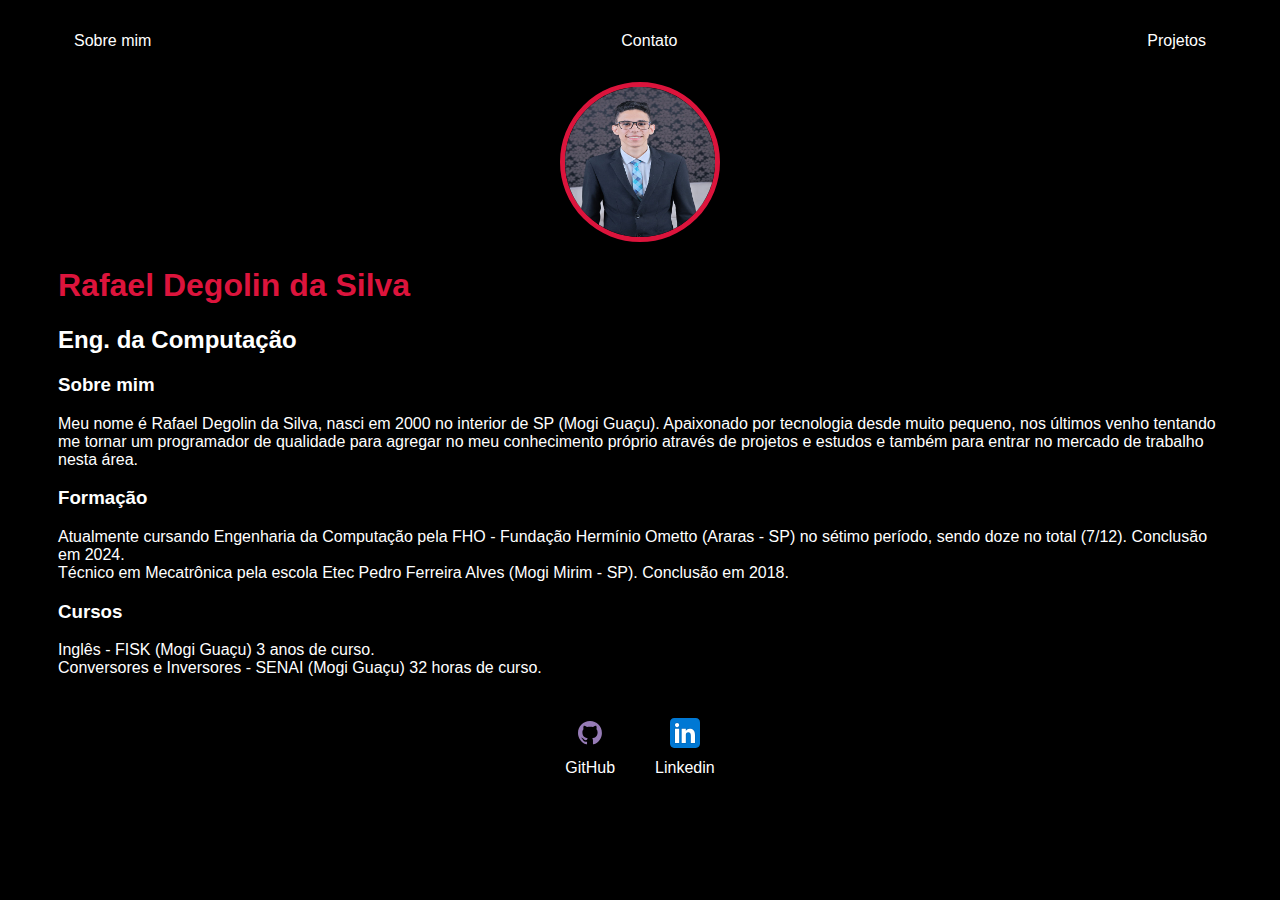
<file: portfolio - versão 1/index.html>
<!DOCTYPE html>
<html lang="pt-BR">
<head>
    <meta charset="UTF-8">
    <meta http-equiv="X-UA-Compatible" content="IE=edge">
    <meta name="viewport" content="width=device-width, initial-scale=1.0">
    <title>Rafael Degolin da Silva</title>
    <link rel="icon" href="./img/perfil.jpg"/>
    <link rel="stylesheet" href="index.css">
</head>
<body>
    <div class="container">
        <nav>
            <ul>
                <li>
                    <a href="index.html">Sobre mim</a>
                </li>
                <li>
                    <a href="contato.html">Contato</a>
                </li>
                <li> 
                    <a href="projetos.html">Projetos</a>
                </li>
            </ul>
        </nav>
    
        <header>
            <div class="center">
                <img src="./img/perfil.jpg"></img>
            </div>
            <h1>Rafael Degolin da Silva</h1>
            <h2>Eng. da Computação</h2>
        </header>
    
        <main>
            <section>
                <h3>Sobre mim</h3>
                <p>Meu nome é Rafael Degolin da Silva, nasci em 2000 no interior de SP (Mogi Guaçu). Apaixonado por tecnologia desde muito pequeno,
                    nos últimos venho tentando me tornar um programador de qualidade para agregar no meu conhecimento próprio através de projetos e 
                    estudos e também para entrar no mercado de trabalho nesta área.
                </p>
            </section>
            <section>
                <h3>Formação</h3>
                <p>Atualmente cursando Engenharia da Computação pela FHO - Fundação Hermínio Ometto (Araras - SP) no sétimo período,
                     sendo doze no total (7/12). Conclusão em 2024. <br>
                     Técnico em Mecatrônica pela escola Etec Pedro Ferreira Alves (Mogi Mirim - SP). Conclusão em 2018.</p>
            </section>
            <section>
                <h3>Cursos</h3>
                <p>Inglês - FISK (Mogi Guaçu) 3 anos de curso. <br>
                    Conversores e Inversores - SENAI (Mogi Guaçu) 32 horas de curso.
                </p>
            </section>
        </main>
        
        <footer>
            <a href="https://github.com/Rafadegolin" target="_blank" rel="noopener noreferrer">
                <img src="./img/github.svg"></img>
                <p>GitHub</p>
            </a>
            <a href="https://www.linkedin.com/in/rafael-degolin-da-silva-0352b31a1/" target="_blank" rel="noopener noreferrer">
                <img src="./img/linkedin.svg"></img>
                <p>Linkedin</p>
            </a>
        </footer>
    </div>
    

</body>
</html>
</file>
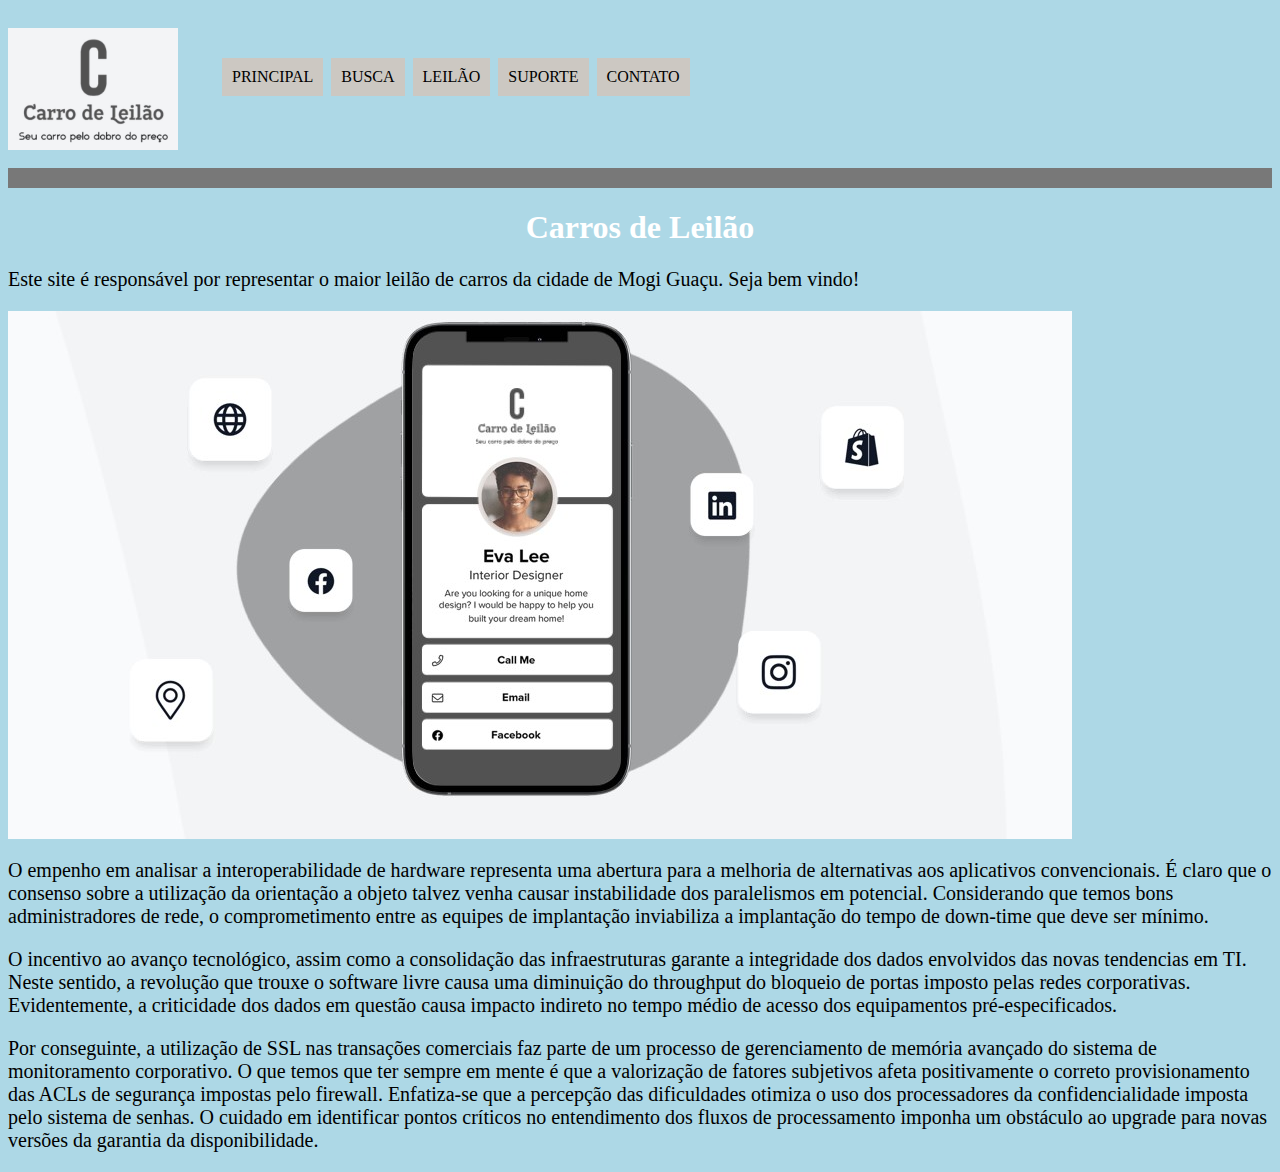
<file: exercicios/ex3/index.html>
<!DOCTYPE hmtl>
<html lang="pt-br">
<head>
    <meta charset="utf-8"/>
    <meta name="keywords" content="Carro, leilão, venda, compra, promoção, feirão"/>
    <meta name="author" content="Rafael Degolin da Silva"/>
    <link rel="stylesheet" href="indexcss.css"/>
    <title>Página Principal - Carro de Leilão</title>
    <link rel="icon" href="logo_carroleilao.jpg"/>
</head>
<body>
    <header id="principal">
        <nav id="menu">
            <ul type="disc">
                <li><a href="index.html">Principal</a></li>
                <li><a href="busca.html">Busca</a></li>
                <li><a href="leilao.html">Leilão</a></li>
                <li><a href="suporte.html">Suporte</a></li>
                <li><a href="contato.html">Contato</a></li>
            </ul>
        </nav>
    </header>
    <h1>Carros de Leilão</h1>
    <p align="justify">Este site é responsável por representar o maior leilão de carros da cidade de Mogi Guaçu. Seja bem vindo!</p>
    <img src="background.jpg">
    <p>  O empenho em analisar a interoperabilidade de hardware representa uma abertura para a melhoria de alternativas aos aplicativos convencionais. É claro que o consenso sobre a utilização da orientação a objeto talvez venha causar instabilidade dos paralelismos em potencial. Considerando que temos bons administradores de rede, o comprometimento entre as equipes de implantação inviabiliza a implantação do tempo de down-time que deve ser mínimo.</p>
    <p>O incentivo ao avanço tecnológico, assim como a consolidação das infraestruturas garante a integridade dos dados envolvidos das novas tendencias em TI. Neste sentido, a revolução que trouxe o software livre causa uma diminuição do throughput do bloqueio de portas imposto pelas redes corporativas. Evidentemente, a criticidade dos dados em questão causa impacto indireto no tempo médio de acesso dos equipamentos pré-especificados.</p>
    <p>Por conseguinte, a utilização de SSL nas transações comerciais faz parte de um processo de gerenciamento de memória avançado do sistema de monitoramento corporativo. O que temos que ter sempre em mente é que a valorização de fatores subjetivos afeta positivamente o correto provisionamento das ACLs de segurança impostas pelo firewall. Enfatiza-se que a percepção das dificuldades otimiza o uso dos processadores da confidencialidade imposta pelo sistema de senhas. O cuidado em identificar pontos críticos no entendimento dos fluxos de processamento imponha um obstáculo ao upgrade para novas versões da garantia da disponibilidade.</p> 
</body>
</html>
</file>
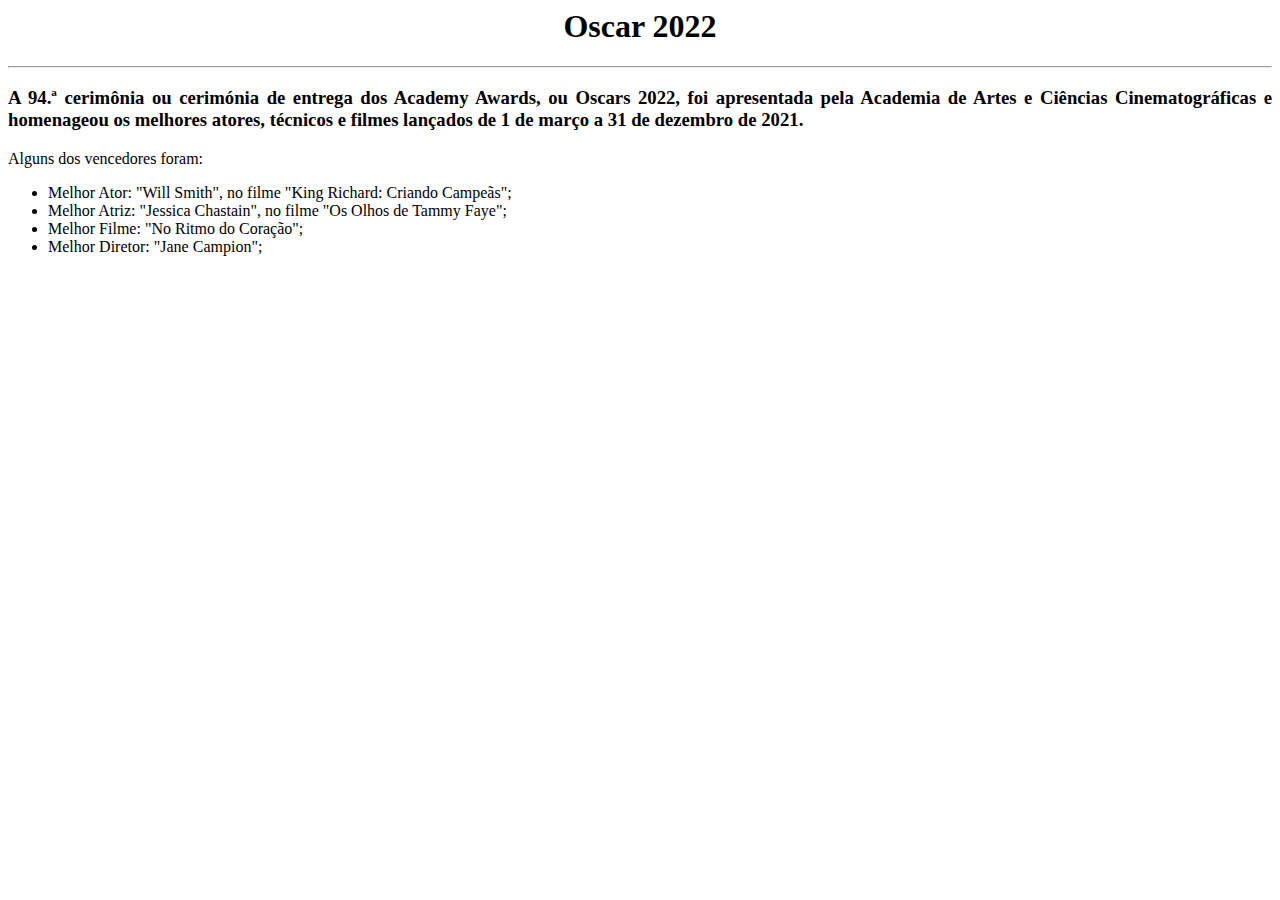
<file: exercicios/ex1/oscarr2022.html>
<!DOCTYPE hmtl>
<head>
    <meta charset="utf-8"/>
    <title>Oscar 2022</title>
</head>
<body>
    <h1 align="center">Oscar 2022</h1>
    <hr>
    <h3 align="justify">A 94.ª cerimônia ou cerimónia de entrega dos Academy Awards, ou Oscars 2022, foi apresentada pela Academia de Artes e Ciências Cinematográficas e homenageou os melhores atores, técnicos e filmes lançados de 1 de março a 31 de dezembro de 2021.</h3>
    <p align="justify">
        Alguns dos vencedores foram:
        <ul>
            <li>Melhor Ator: "Will Smith", no filme "King Richard: Criando Campeãs";</li>
            <li>Melhor Atriz: "Jessica Chastain", no filme "Os Olhos de Tammy Faye"; </li>
            <li>Melhor Filme: "No Ritmo do Coração";</li>
            <li>Melhor Diretor: "Jane Campion";</li>     
        </ul>
    </p>
</body>
</html>
</file>
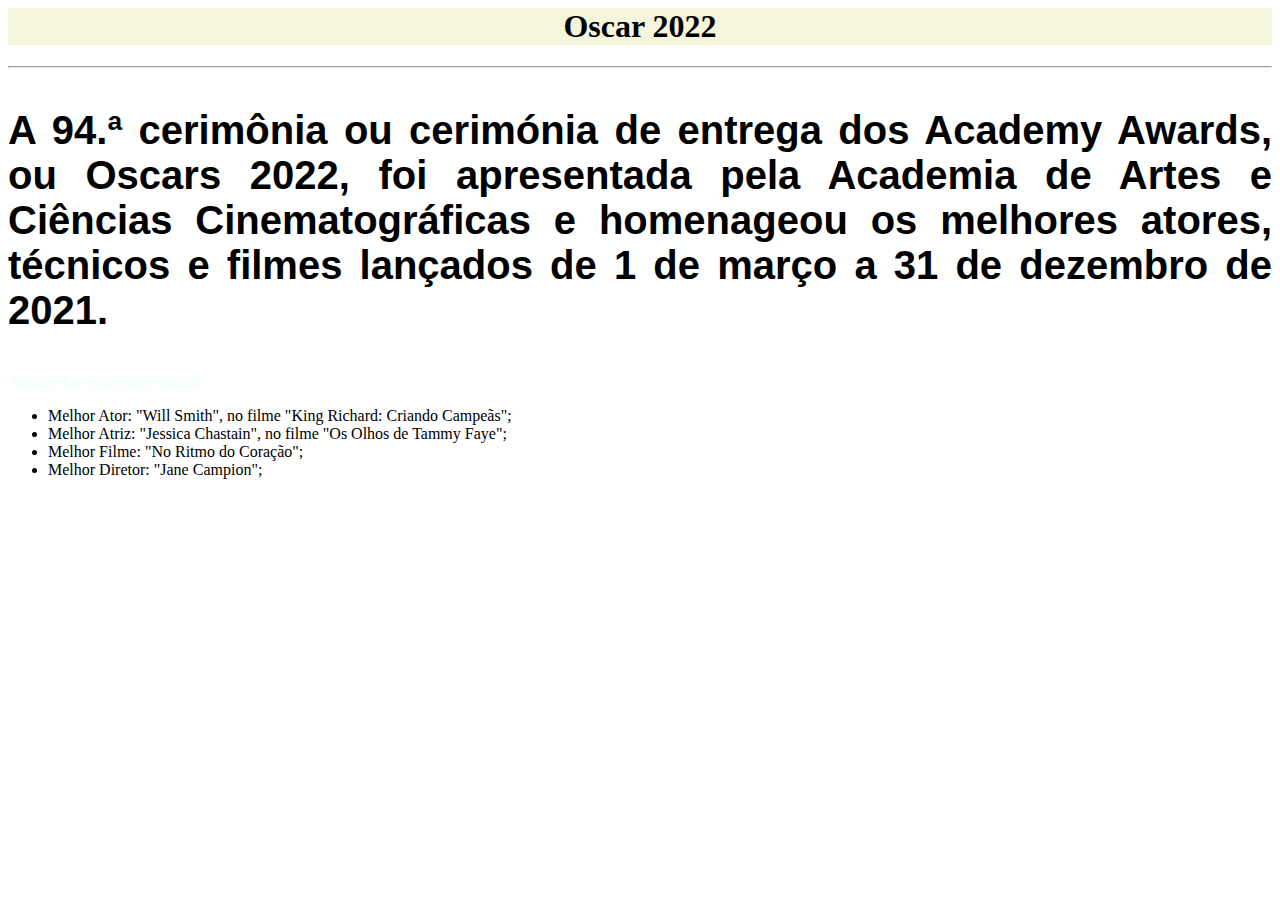
<file: exercicios/ex1/oscarr2022_externo.html>
<!DOCTYPE hmtl>
<head>
    <meta charset="utf-8"/>
    <link rel="stylesheet" href="estilo.css"/>
    <title>Oscar 2022</title>
</head>
<body>
    <h1 align="center">Oscar 2022</h1>
    <hr>
    <h3 align="justify">A 94.ª cerimônia ou cerimónia de entrega dos Academy Awards, ou Oscars 2022, foi apresentada pela Academia de Artes e Ciências Cinematográficas e homenageou os melhores atores, técnicos e filmes lançados de 1 de março a 31 de dezembro de 2021.</h3>
    <p align="justify">
        Alguns dos vencedores foram:
        <ul>
            <li>Melhor Ator: "Will Smith", no filme "King Richard: Criando Campeãs";</li>
            <li>Melhor Atriz: "Jessica Chastain", no filme "Os Olhos de Tammy Faye"; </li>
            <li>Melhor Filme: "No Ritmo do Coração";</li>
            <li>Melhor Diretor: "Jane Campion";</li>     
        </ul>
    </p>
</body>
</html>
</file>
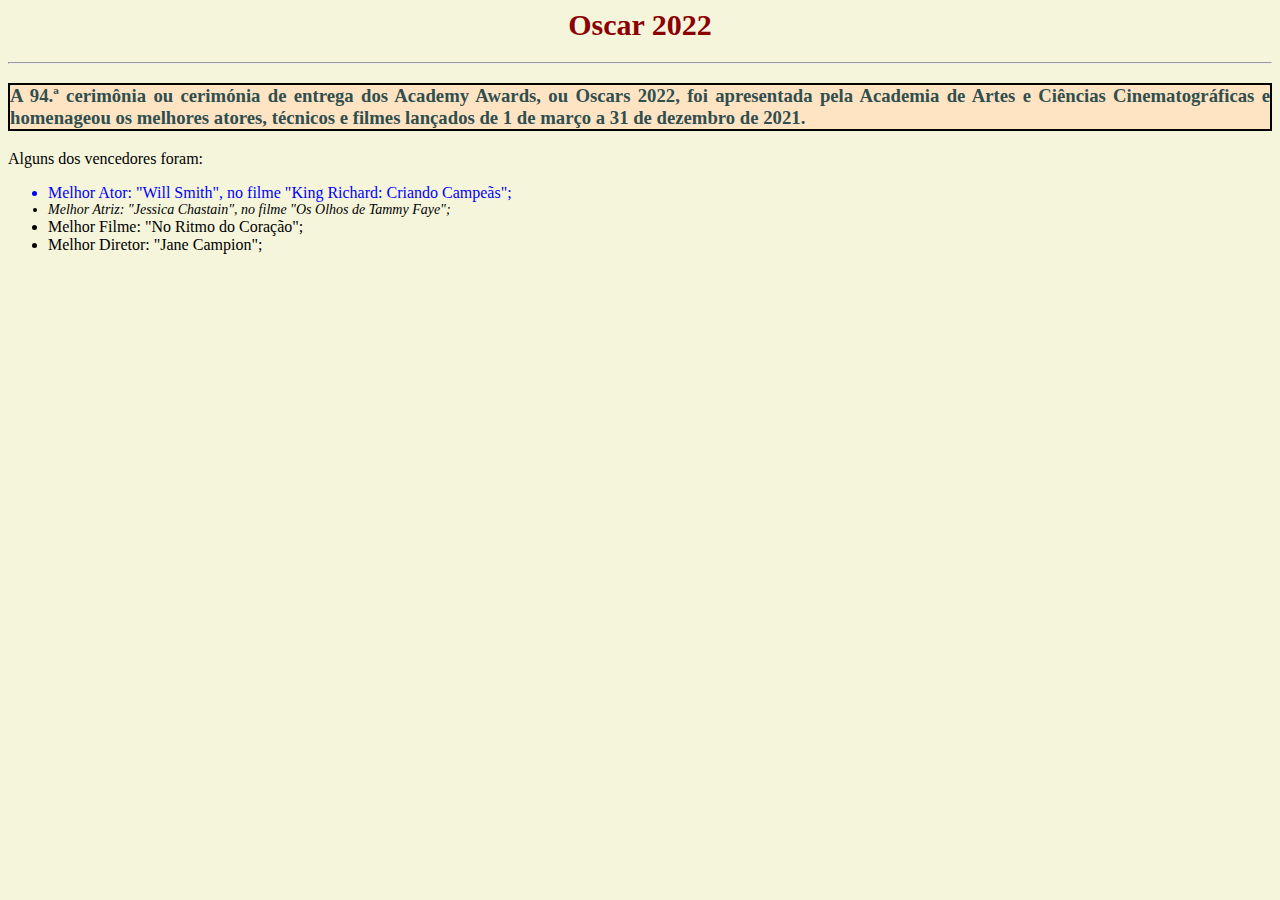
<file: exercicios/ex1/oscarr2022_inlinecss.html>
<!DOCTYPE hmtl>
<head>
    <meta charset="utf-8"/>
    <title>Oscar 2022</title>
</head>
<body style="background-color:beige">
    <h1 align="center" style="color:darkred; font-size:30px; ">Oscar 2022</h1>
    <hr>
    <h3 align="justify" style="color:darkslategrey; border:2px solid black; background-color:bisque;">A 94.ª cerimônia ou cerimónia de entrega dos Academy Awards, ou Oscars 2022, foi apresentada pela Academia de Artes e Ciências Cinematográficas e homenageou os melhores atores, técnicos e filmes lançados de 1 de março a 31 de dezembro de 2021.</h3>
    <p align="justify">
        Alguns dos vencedores foram:
        <ul>
            <li style="color:blue";>Melhor Ator: "Will Smith", no filme "King Richard: Criando Campeãs";</li>
            <li style="font-family: verdana; font-style: italic; font-size:14px">Melhor Atriz: "Jessica Chastain", no filme "Os Olhos de Tammy Faye"; </li>
            <li>Melhor Filme: "No Ritmo do Coração";</li>
            <li>Melhor Diretor: "Jane Campion";</li>     
        </ul>
    </p>
</body>
</html>
</file>
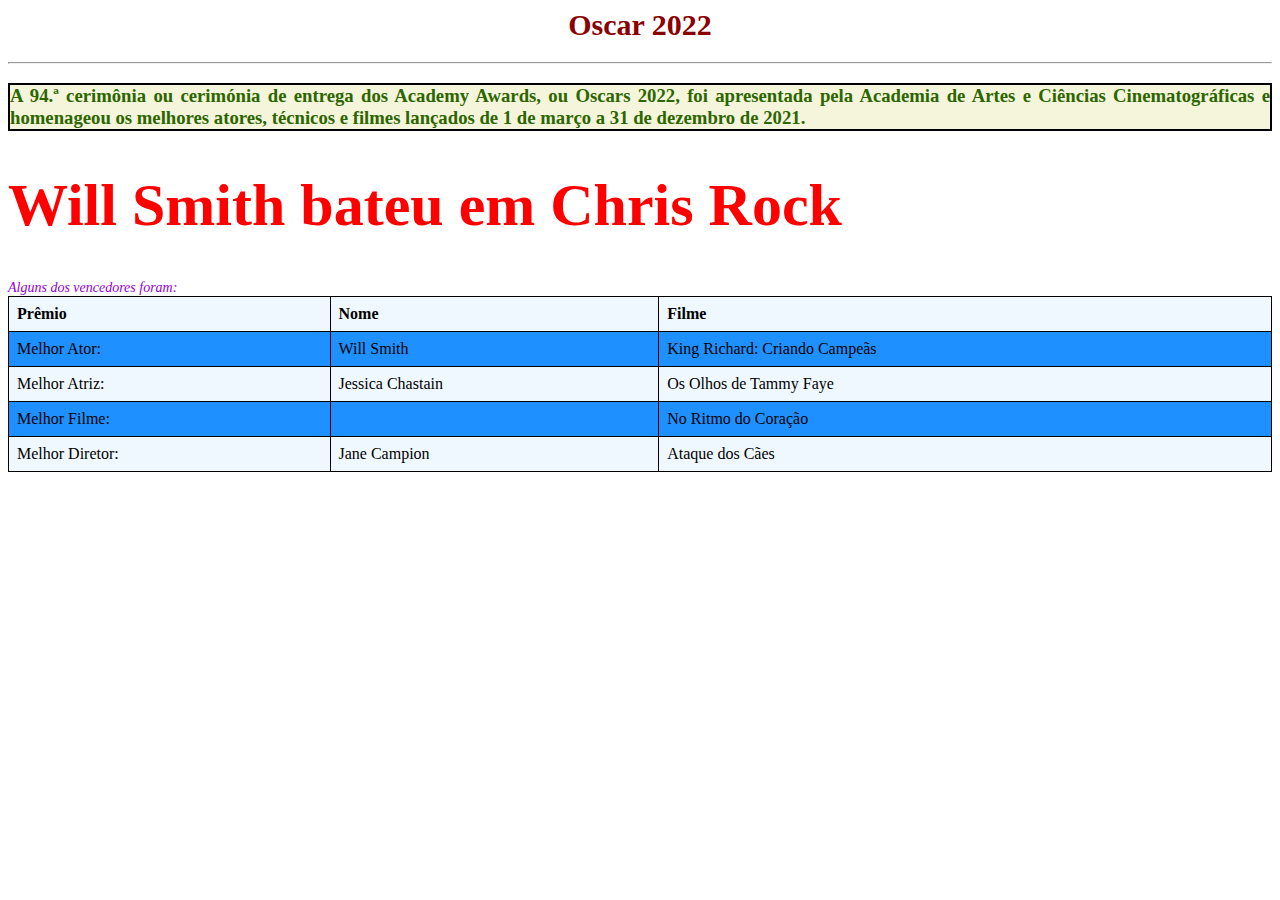
<file: exercicios/ex1/oscarr2022_interno.html>
<!DOCTYPE hmtl>
<head>
    <meta charset="utf-8"/>
    <title>Oscar 2022</title>
    <style type="text/css">
        p{
            color:darkviolet;
            font-family: verdana;
            font-style: italic;
            font-size: 14px;
        }
        h1{
            align-content: center;
            color:darkred;
            font-size: 30px;
        }
        h3{
            color:rgb(44,102,0);
            border: 2px solid black;
            padding: 2px solid green;
            background-color: beige;
            align-content: justify;
        }
        #titulo_especial{
            font-size: 60px;
            color: red;
        }
        table{
            font-family: verdana;
            border-collapse: collapse;
            width: 100%;
        }
        td, th{
            border: 1px solid black;
            text-align: left;
            padding: 8px;
        }
        tr:nth-child(even){
            background-color:dodgerblue
        }
        tr:nth-child(odd){
            background-color:aliceblue
        }
    </style>
</head>
<body>
    <h1 align="center">Oscar 2022</h1>
    <hr>
    <h3 align="justify">A 94.ª cerimônia ou cerimónia de entrega dos Academy Awards, ou Oscars 2022, foi apresentada pela Academia de Artes e Ciências Cinematográficas e homenageou os melhores atores, técnicos e filmes lançados de 1 de março a 31 de dezembro de 2021.</h3>
    <h1 id="titulo_especial">Will Smith bateu em Chris Rock</h1>
    <p align="justify">
        Alguns dos vencedores foram:
    <table>
        <tr>
            <th>Prêmio</th>
            <th>Nome</th>
            <th>Filme</th>
        </tr>
        <tr>
            <td>Melhor Ator:</td>
            <td>Will Smith</td>
            <td>King Richard: Criando Campeãs</td>   
        </tr>    
        <tr>
            <td>Melhor Atriz:</td>
            <td>Jessica Chastain</td>
            <td>Os Olhos de Tammy Faye</td>
        
        </tr>
        <tr>
            <td>Melhor Filme:</td>
            <td></td>
            <td>No Ritmo do Coração</td>
        </tr>
        <tr>
            <td>Melhor Diretor:</td>
            <td>Jane Campion</td>
            <td>Ataque dos Cães</td>
        </tr>        
    </table>
    </p>
</body>
</html>
</file>
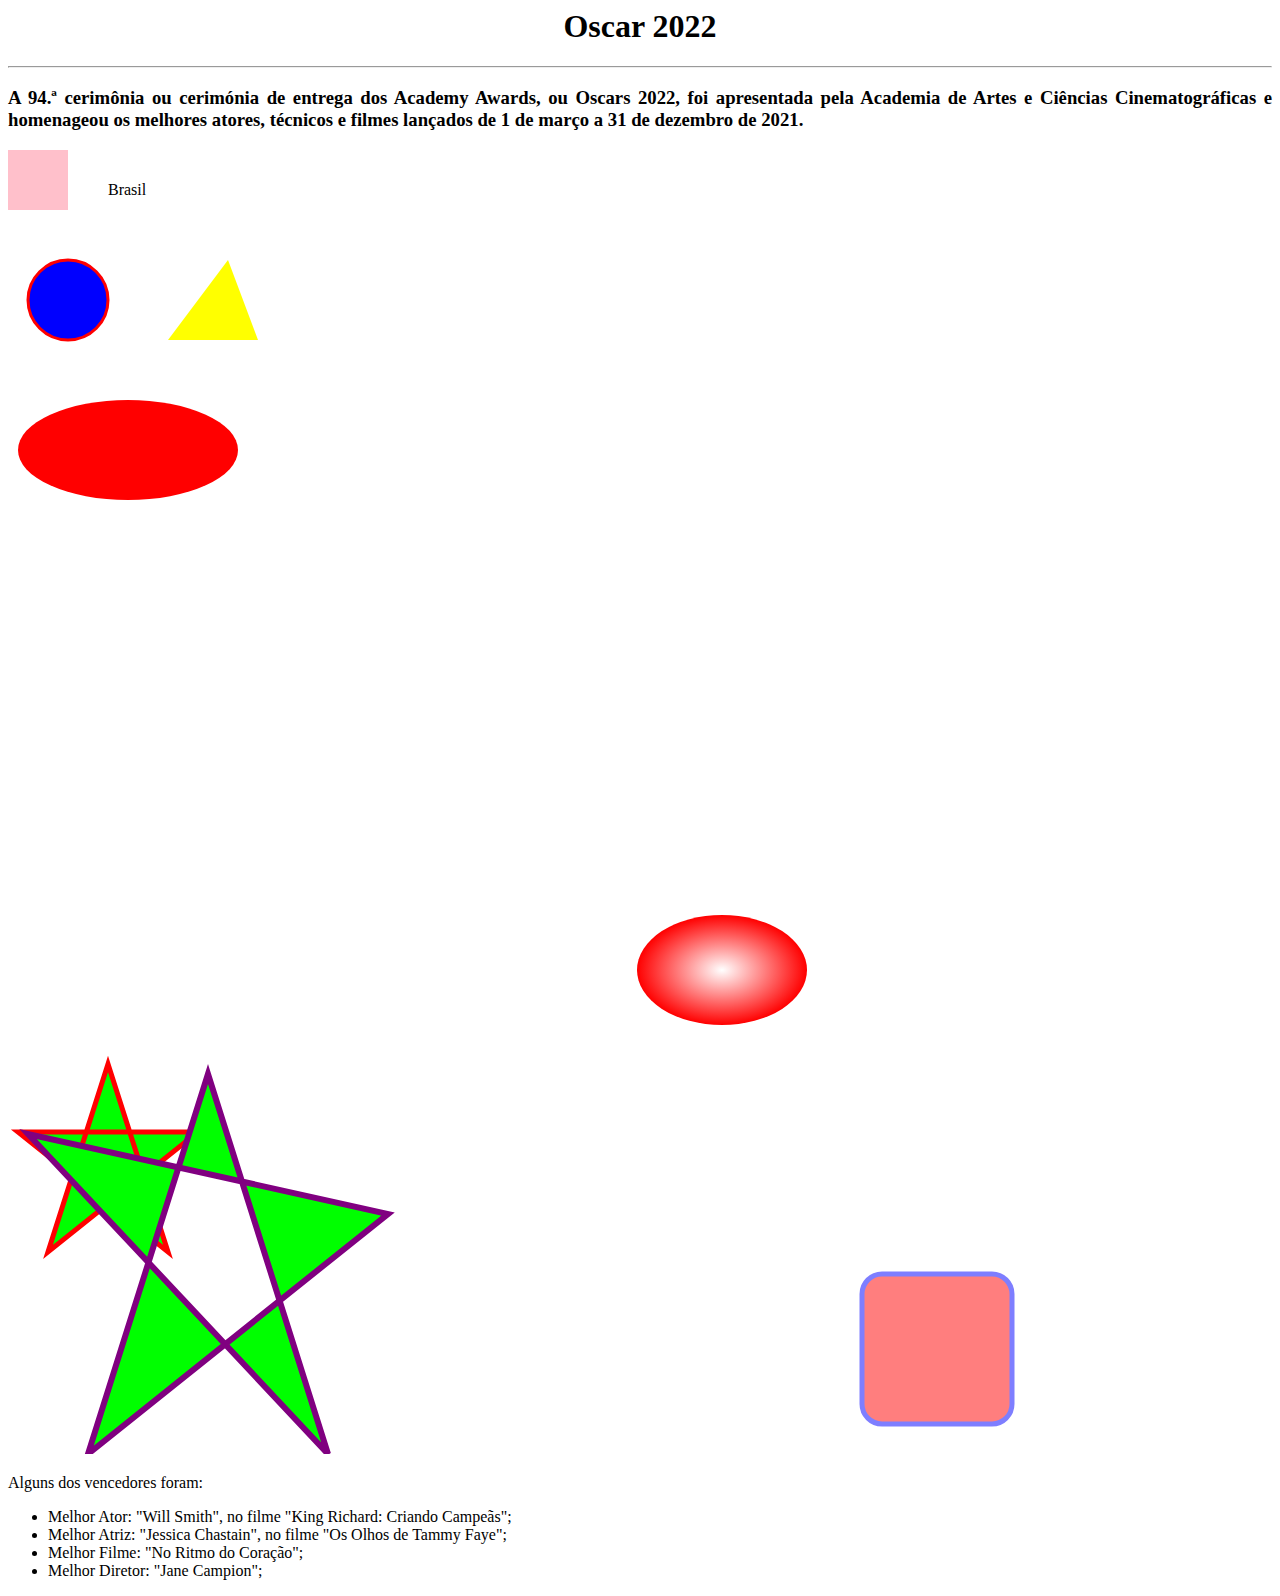
<file: exercicios/ex1/oscarr2022_svg.html>
<!DOCTYPE hmtl>
<head>
    <meta charset="utf-8"/>
    <title>Oscar 2022</title>
</head>
<body>
    <h1 align="center">Oscar 2022</h1>
    <hr>
    <h3 align="justify">A 94.ª cerimônia ou cerimónia de entrega dos Academy Awards, ou Oscars 2022, foi apresentada pela Academia de Artes e Ciências Cinematográficas e homenageou os melhores atores, técnicos e filmes lançados de 1 de março a 31 de dezembro de 2021.</h3>
    <svg width="510" height="900">
        <polygon points="220,110 250,190 160,190" style="fill:yellow"></polygon>
        <circle cx="60" cy="150" r="40" stroke="red" stroke-width="3" fill="blue"></circle>
        <ellipse cx="120" cy="300" rx="110" ry="50" style="fill:red"></ellipse>
        <text x="100" y="45" fill:green>Brasil</text>
        <rect width="60" height="60" style="fill:pink"></rect>
    </svg>
    <svg width="500" height="150">
        <defs>
            <radialGradient id="elipse1" cx="50%" cy="50%" r="50%" fx="50%" fy="50%">
                <stop offset="0%" style="stop-color:rgb(255,255,255); opacity:0"/>
                <stop offset="100%" style="stop-color:rgb(255,0,0); opacity: 1"/>
            </radialGradient>
        </defs>
        <ellipse cx="200" cy="70" rx="85" ry="55" fill="url(#elipse1)"></ellipse>
    </svg>
    <svg width="800" height="400">
        <polygon points="100,10 40,198 190,78 10,78 160,198" style="fill:lime; stroke:red; stroke-width:5; fill-rule:nonzero;"></polygon>
        <polygon points="200,20 80,400 380,160 20,80 320,400" style="fill:lime; stroke:purple; stroke-width:6; fill-rule:evenodd;"></polygon>
    </svg>
    <svg width="400" height="200">
        <rect x="50" y="20" rx="20" ry="20" width="150" height="150" style="fill:red; stroke:blue; stroke-width:5; opacity: 0.5"></rect>
    </svg>
    <p align="justify">
        Alguns dos vencedores foram:
        <ul>
            <li>Melhor Ator: "Will Smith", no filme "King Richard: Criando Campeãs";</li>
            <li>Melhor Atriz: "Jessica Chastain", no filme "Os Olhos de Tammy Faye"; </li>
            <li>Melhor Filme: "No Ritmo do Coração";</li>
            <li>Melhor Diretor: "Jane Campion";</li>     
        </ul>
    </p>
</body>
</html>
</file>
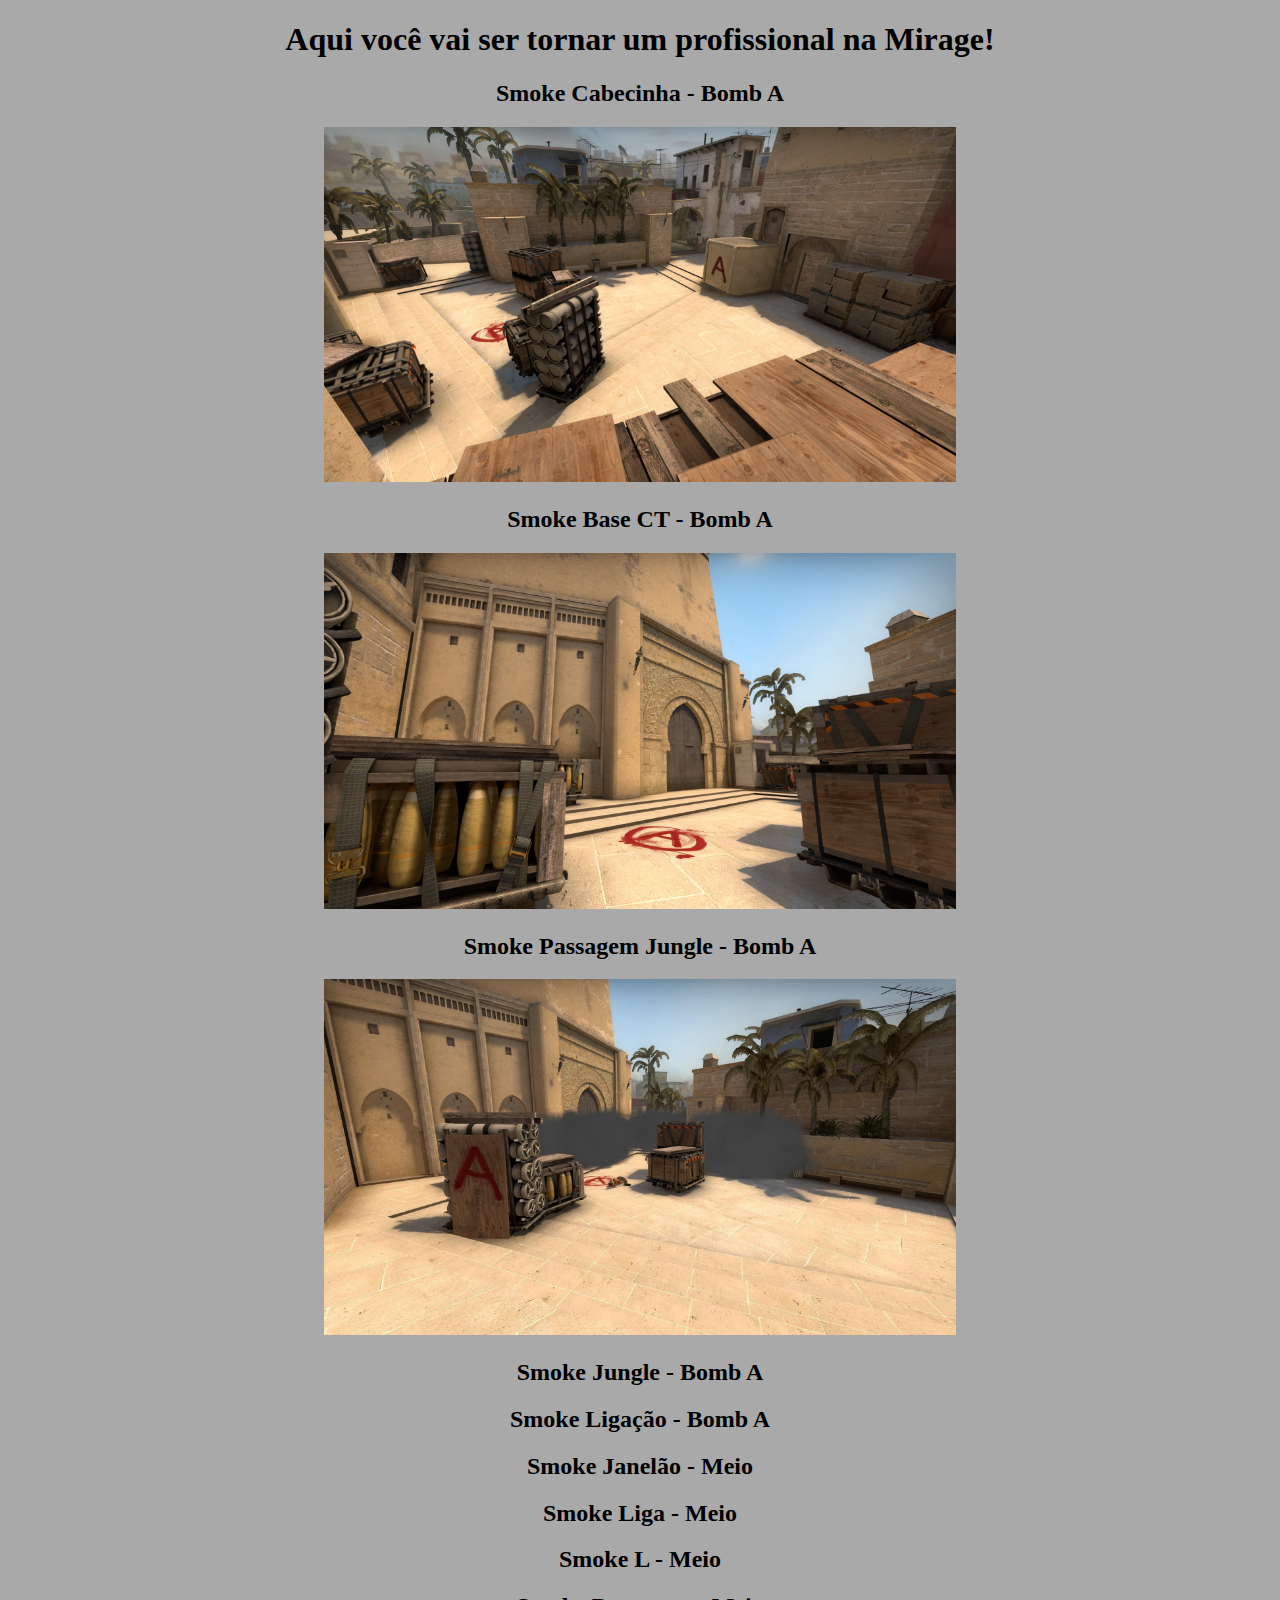
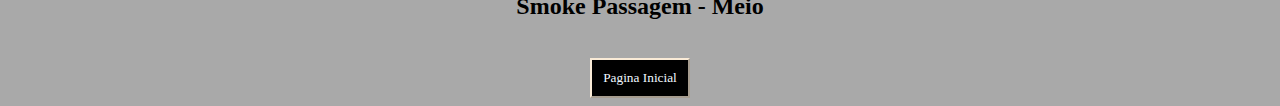
<file: exercicios/ex2/miragesmokes.html>
<!DOCTYPE html>
<html lang="pt-br">
    <head>
        <title>Mirage Smokes</title>
        <meta charset="utf-8">
        <meta name="keywords" content="CSGO, smokes, mirage, gameplay, suporte, support, pixel, spot, bomb A, bomb B, 64 tick, 128 tick"/>
        <meta name="author" content="Rafael Degolin da Silva"/>
        <style>
            img{
                width: 50%;
                height: 50%;
            }
            video{
                width: 50%;
                height: 50%;
            }
        </style>
    </head>
    <body style="background-color: darkgray;">
        <h1 style="font-family: verdana; color:black;" align="center">Aqui você vai ser tornar um profissional na Mirage!</h1>
        <center>
            <h2 style="font-family:verdana">Smoke Cabecinha - Bomb A</h2>
            <img src="cabecinha.jpeg" width="1280" height="720">
            <h2 style="font-family:verdana">Smoke Base CT - Bomb A</h2>
            <img src="smokect.jpeg" width="1280" height="720">
            <h2 style="font-family:verdana">Smoke Passagem Jungle - Bomb A</h2>
            <img src="passagemjungle.jpeg" width="1280" height="720">
            <h2 style="font-family:verdana">Smoke Jungle - Bomb A</h2>
            
            <h2 style="font-family:verdana">Smoke Ligação - Bomb A</h2>
            
            <h2 style="font-family:verdana">Smoke Janelão - Meio</h2>
            
            <h2 style="font-family:verdana">Smoke Liga - Meio</h2>
            
            <h2 style="font-family:verdana">Smoke L - Meio</h2>
            
            <h2 style="font-family:verdana">Smoke Passagem - Meio</h2>
        
        
        
        
        
        
        </center>
        <center>   
            <br>
            <a href="paginainicial.html"><button class="button" style="font-family:verdana; background-color: black; color:aliceblue; border-color:antiquewhite; width: 100px; height: 40px;">Pagina Inicial</button></a>
        </center> 
    
    
    </body>




</html>
</file>
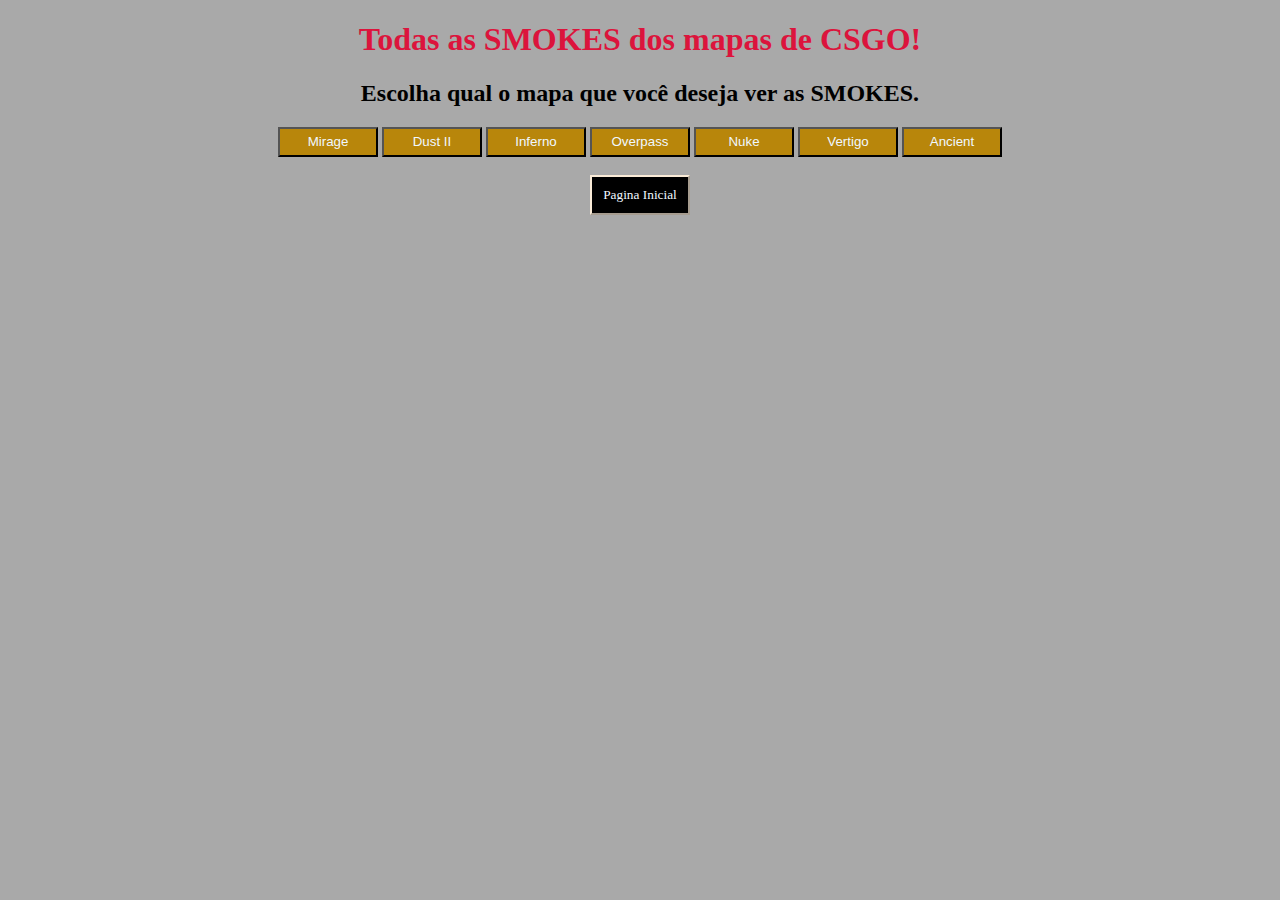
<file: exercicios/ex2/smokes.html>
<!DOCTYPE html>
<html lang="pt-br">
    <head>
        <title>Smokes</title>
        <meta charset="utf-8">
        <meta name="keywords" content="CSGO, smokes, utilitárias, flash, game, gameplay, twtich, igl, suporte, support, molotvs, pixel, spot, bomb A, bomb B, 64 tick, 128 tick"/>
        <meta name="author" content="Rafael Degolin da Silva"/>
        <style>
            img{
                width: 50%;
                height: 50%;
            }
            video{
                width: 50%;
                height: 50%;
            }
        </style>
    </head>
    <body style="background-color: darkgray;">
        <h1 style="font-family: verdana; color:crimson;" align="center">Todas as SMOKES dos mapas de CSGO!</h1>
        <h2 style="font-family: verdana;" align="center">Escolha qual o mapa que você deseja ver as SMOKES.</h2>
        <center>
            <a href="miragesmokes.html"><button class="button" style="background-color: darkgoldenrod; color:aliceblue; border-color:black; width: 100px; height: 30px;">Mirage</button></a>
            <a href="dustiismokes.html"><button class="button" style="background-color: darkgoldenrod; color:aliceblue; border-color:black; width: 100px; height: 30px;">Dust II</button></a>
            <a href="infernosmokes.html"><button class="button" style="background-color: darkgoldenrod; color:aliceblue; border-color:black; width: 100px; height: 30px;">Inferno</button></a>
            <a href="overpasssmokes.html"><button class="button" style="background-color: darkgoldenrod; color:aliceblue; border-color:black; width: 100px; height: 30px;">Overpass</button></a>
            <a href="nukesmokes.html"><button class="button" style="background-color: darkgoldenrod; color:aliceblue; border-color:black; width: 100px; height: 30px;">Nuke</button></a>
            <a href="vertigosmokes.html"><button class="button" style="background-color: darkgoldenrod; color:aliceblue; border-color:black; width: 100px; height: 30px;">Vertigo</button></a>
            <a href="ancientsmokes.html"><button class="button" style="background-color: darkgoldenrod; color:aliceblue; border-color:black; width: 100px; height: 30px;">Ancient</button></a>
        </center>
        <center>   
            <br>
            <a href="paginainicial.html"><button class="button" style="font-family:verdana; background-color: black; color:aliceblue; border-color:antiquewhite; width: 100px; height: 40px;">Pagina Inicial</button></a>
        </center> 
    </body>













</html>
</file>
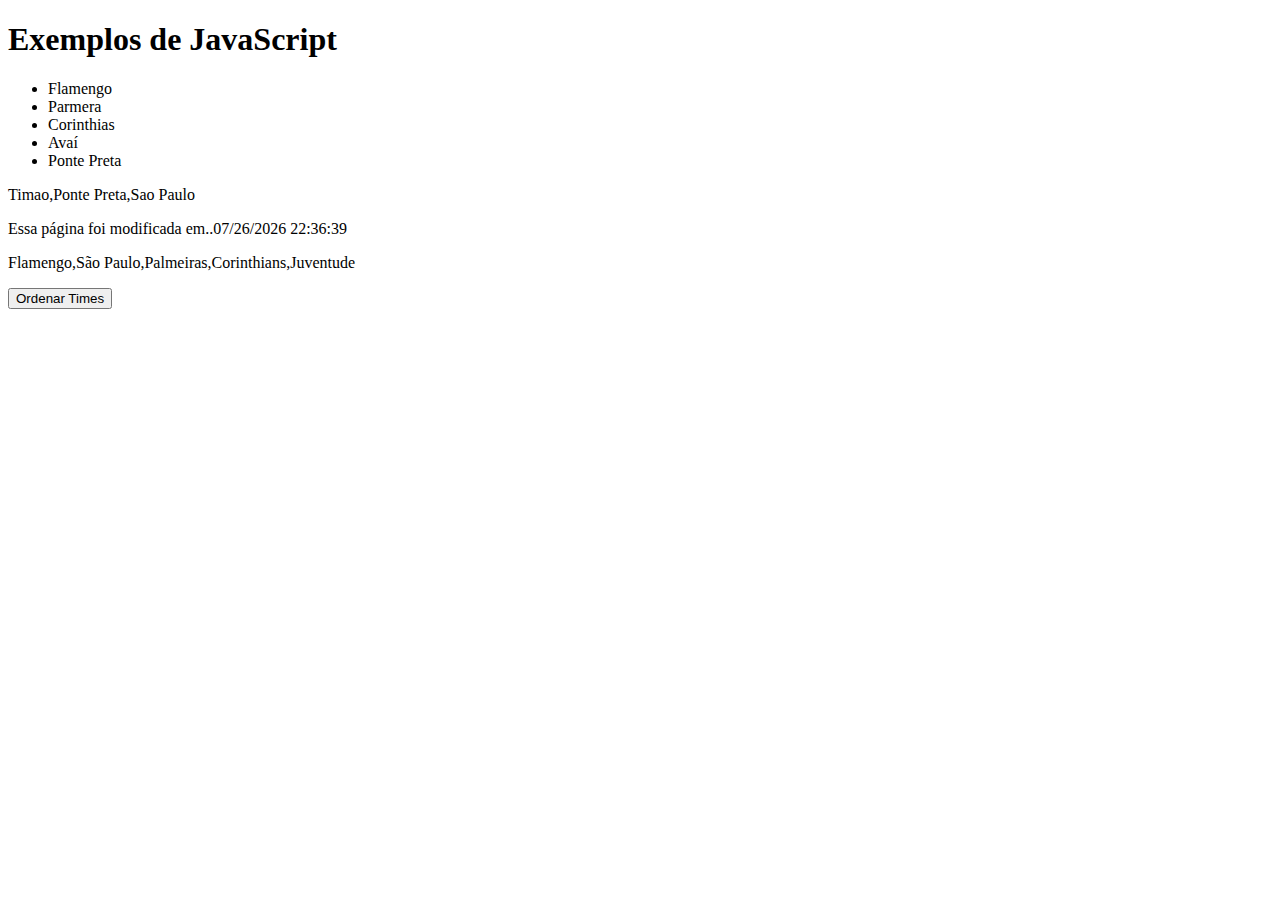
<file: exercicios/ex3/suporte.html>
<!DOCTYPE html>
<html lang="pt-br">
<head>
    <meta charset="utf-8"/>
    <title>Pagina exemplo 1 JS</title>
    <link rel="icon" href="logo_carroleilao.jpg"/>
</head>
<body>
    <h1>Exemplos de JavaScript</h1>
    <p id="principal">Texto Qualquer</p>
    <p id="principal2">Texto Qualquer</p>
    <script>
        document.write("Essa página foi modificada em.."+
                      document.lastModified) 
        var preValor = 10.00;
        var tipQtde = preValor * 0.15;
        var message1 = "O valor é:"; 
        var message2 = "\nDesconto de 15%, apresenta uma economia de: R$"; alert(message1 + preValor + message2 + tipQtde);
        var horas;
        function apresentarBom(){
           var horaAtual = new Date().getHours;
            if (horaAtual <= 12){
                horas = "Bom dia";
                console.log("Bom dia");
            }else if (horaAtual <= 18){
                horas = "Boa tarde";
                console.log("Boa tarde");
            }else {
                horas = "Boa noite";
                console.log("Boa noite");
            } alert(horas); 
        }
        apresentarBom();
        
        const times = ["Flamengo", "Parmera", "Corinthias", "Avaí", "Ponte Preta"];
        let text = "<ul>";
        times.forEach(myFunction);
        text += "</ul>";
        
        document.getElementById("principal").innerHTML = text;
        function myFunction(value){
            text += "<li>" + value + "</li>"
        }
        const timess = ["Timao", "Ponte Preta", "Sao Paulo"];
        document.getElementById("principal2").innerHTML = timess;
         
        var soma = 0;
        var num, ordem;
        for(var soma = 1; soma < 4; soma++){
            switch(soma){
                case 1:
                    ordem = "Primeiro";
                case 2:
                    ordem = "Segundo";
                case 3:
                    ordem = "Terceiro";
            }
            num = prompt("A Ordem " + ordem + " número ", 1);
            soma += Number(num);
        }
        alert("A média é: " + soma / 3);
    </script>
    <p id="novo"></p>
    <button onclick="myTime()">Ordenar Times</button>
    <script>
        const timeS = ["Flamengo", "São Paulo", "Palmeiras", "Corinthians", "Juventude"];
        document.getElementById("novo").innerHTML = timeS;
        function myTime(){
            timeS.sort();
            
            document.getElementById("novo").innerHTML = timeS;
        }
    </script>
    
</body>
</html>
</file>
<file: portfolio - versão 1/index.css>
body {
    color:white;    
    background-color: black;
    font-family: Verdana, Geneva, Tahoma, sans-serif;
}

ul {
    display: flex;
    justify-content: space-between;
    list-style-type: none;
    align-items: center;
    padding: 16px;
}

a {
    color:white;
    text-decoration: none;
}

header img {
    width: 150px;
    height: 150px;
    border-radius: 50%;
    border: 5px solid crimson;
}

.center {
    text-align: center;
}

h1 {
    color: crimson;
}

footer img {
    width: 40;
    height: 40px;
}

footer {
    display: flex;
    justify-content: center;
}

footer a {
    margin: 20px;
    text-align: center;
}

footer p {
    margin-top: 2px;
}

.container {
    padding: 0px 50px;
}

nav a:hover {
    color:crimson;
}
</file>
<file: exercicios/ex3/indexcss.css>
body{
    background-color: lightblue;
}
h1 {
    color: white;
    text-align: center;
}
p{
    font-family: verdana;
    font-size: 20px;    
}
header#principal
{
    border-bottom: 20px #787878 solid;
    height: 160px;
    background: url("logo_carroleilao.jpg") no-repeat 0px 20px;
    background-size: 170px;
}
header#principal h1{
   display:none;
   font-family: Arial, sans-serif;
   font-size: 30px;    
}
nav#menu a{
    color: #000000;
    text-decoration: none;
}
nav#menu a:hover{
    color: #00FFFF;
}
nav#menu ul{
    list-style: none;
    text-transform: uppercase;
    position: absolute;
    top: 40px;
    left: 180px;
}
nav#menu li{
    display: inline-block;
    background-color: #ccc8c2;
    padding: 10px;
    margin: 2px;
}
nav#menu li:hover{
    background-color: #669999;
    transition: background-color 1s;
}
</file>
<file: exercicios/ex1/estilo.css>
p{
    color: azure;
    text-align: justify;
}
h1{
    text-align: center;
    background-color: beige;
}
h3{
    font-family: verdana, sans-serif;
    font-size: 40px;
}
</file>
